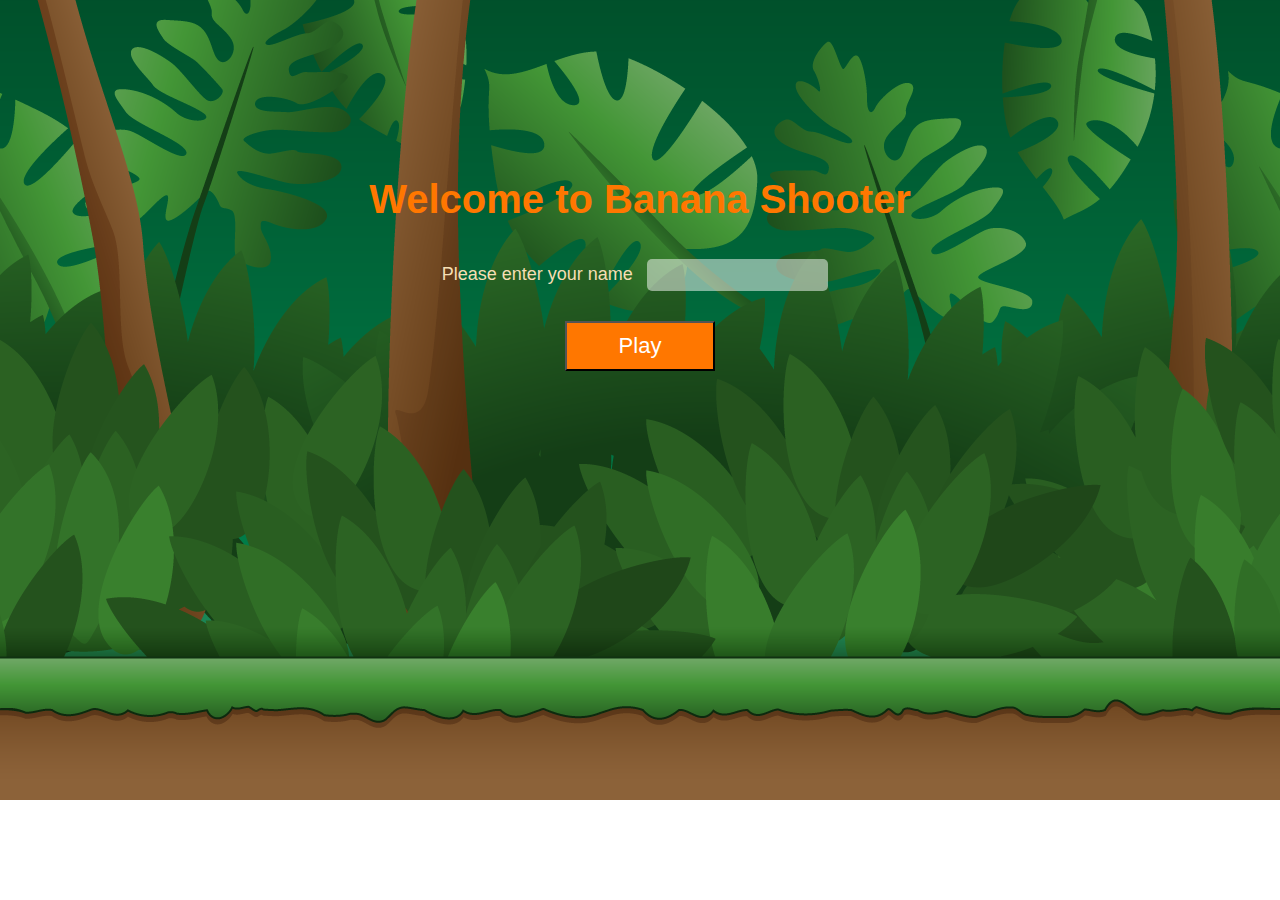
<file: index.html>
<!DOCTYPE html>
<html lang="en">
<head>
    <meta charset="UTF-8">
    <meta name="viewport" content="width=device-width, initial-scale=1.0">
    <link rel="stylesheet" href="css/homestyle.css">
    <link rel="icon" href="./images/monkey_head_400x400.png">
    <title>Banana Shooter</title>
</head>
<body>
    <h1>Welcome to Banana Shooter</h1>
    <form id="start">
        <label for="username">Please enter your name</label>
        <input type="text" id="username" required> <br>
        <button id="playbutton">Play</button>
    </form>
    <script src="js/home.js"></script>
</body>
</html>
</file>
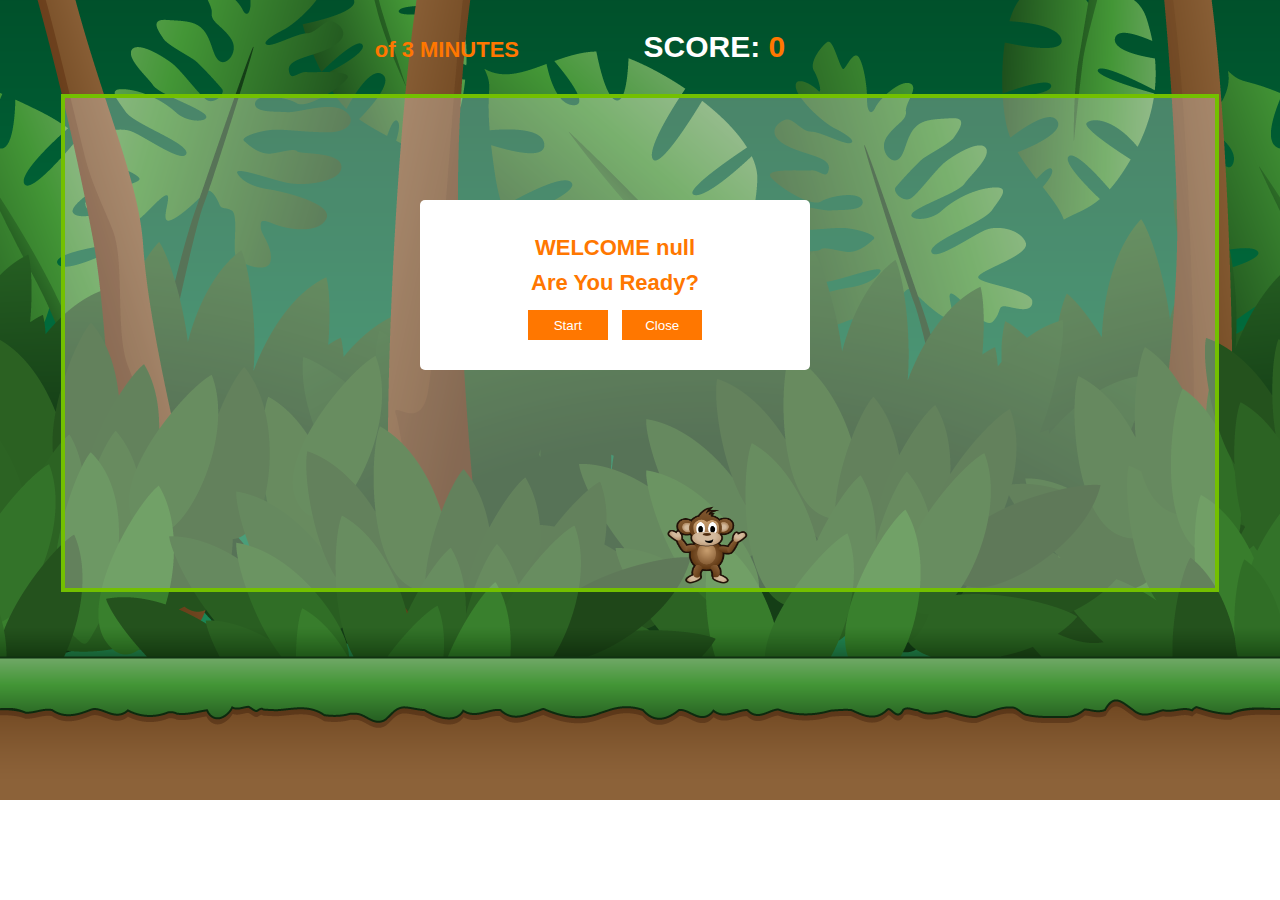
<file: game.html>
<!DOCTYPE html>
<html lang="en">
  <head>
    <meta charset="UTF-8" />
    <meta name="viewport" content="width=device-width, initial-scale=1.0" />
    <link rel="stylesheet" href="./css/gamestyle.css" />
    <link rel="icon" href="./images/monkey_head_400x400.png">
    <title>Game Time</title>
  </head>
  <body>
    <div id="pop" class="open">
      <div class="popinner">
        <h2 id="playername"></h2> <br>
        <p>Are You Ready?</p> <br>
        <button class="btn start">Start</button>
        <button class="btn close">Close</button>
      </div>
    </div>
    <div id="gameinfo">
      <p>
        <span id="timer"></span> of
        <span id="mun"> 3 MINUTES</span>
      </p>
      <p id="scorelab">SCORE: <span id="score">0</span></p>
    </div>
    <canvas id="gamecanvas" width="1100px" height="490px"></canvas>
    <script>
      document.addEventListener("DOMContentLoaded", () => {
        const username = localStorage.getItem("username");
        document.getElementById("playername").textContent = "WELCOME "+ username || "Guest";
      });
    </script>
    <script src="js/game.js"></script>
  </body>
</html>
</file>
<file: css/homestyle.css>
body{
    font-family: Arial, Helvetica, sans-serif;
    text-align: center;
    background-image: url('../images/BG_Jungle_hor_rpt_1280x800.png');
    padding: 0;
    margin: 0;
    object-fit: cover;
    background-repeat: no-repeat;
}
h1{
    font-size: 40px;
    padding-top: 150px;
    text-align: center;
    color: rgb(255, 119, 0);
}
label{
    text-align: center;
    font-size: 18px;
    color: wheat;
}
#username{
    margin: 10px;
    opacity: 0.5;
    border-style: none;
    border-radius: 5px;
    height: 30px;
}
#playbutton{
    margin: 20px;
    width: 150px;
    height: 50px;
    background-color: rgb(255, 119, 0);
    color: white;
    font-size: 22px;
    cursor: pointer;
}
</file>
<file: css/gamestyle.css>
body{
    font-family: Arial, Helvetica, sans-serif;
    text-align: center;
    background-image: url('../images/BG_Jungle_hor_rpt_1280x800.png');
    padding: 0;
    margin: 0;
    object-fit: cover;
    background-repeat: no-repeat;
}
#gamecanvas{
    padding-left: 50px;
    background-color: rgb(245, 238, 238, 0.3);
    border: 4px solid rgb(115, 192, 0);
}
.gameinfo{
    display: flex;
    flex-wrap: wrap;
}
#playername, h2, p{
    display: inline-block;
    font-size: 22px;
    color: rgb(255, 119, 0);
    font-weight:bolder;
}
h2, p{
    margin-right: 120px;
}
h2, #mun, #score{
    color: rgb(255, 119, 0);
}
#timer, #scorelab{
    font-size: 30px;
    color: white;
}
#pop{
    padding: 20px;
    margin-top: 200px;
    margin-left: 420px;
    opacity: 0;
    position: fixed;
    z-index: -1;
    display: flex;
    align-items: center;
    justify-content: center;
    border-radius: 5px;
}
#pop.open{
    opacity: 1;
    z-index: 999;
    background-color: white;
}
.popinner{
    background-color: white;
    border-radius: 5px;
    padding: 15px 25px;
    text-align: center;
    width: 300px;
    height: 100px;
}
.popinner h2{
    margin: 0;
}
.popinner p{
    line-height: 24px;
    margin: 10px 0;
}
.btn{
    margin: 5px;
    width: 80px;
    height: 30px;
    background-color: rgb(255, 119, 0);
    color: white;
    border-style: none;
    cursor: pointer;
}
</file>
